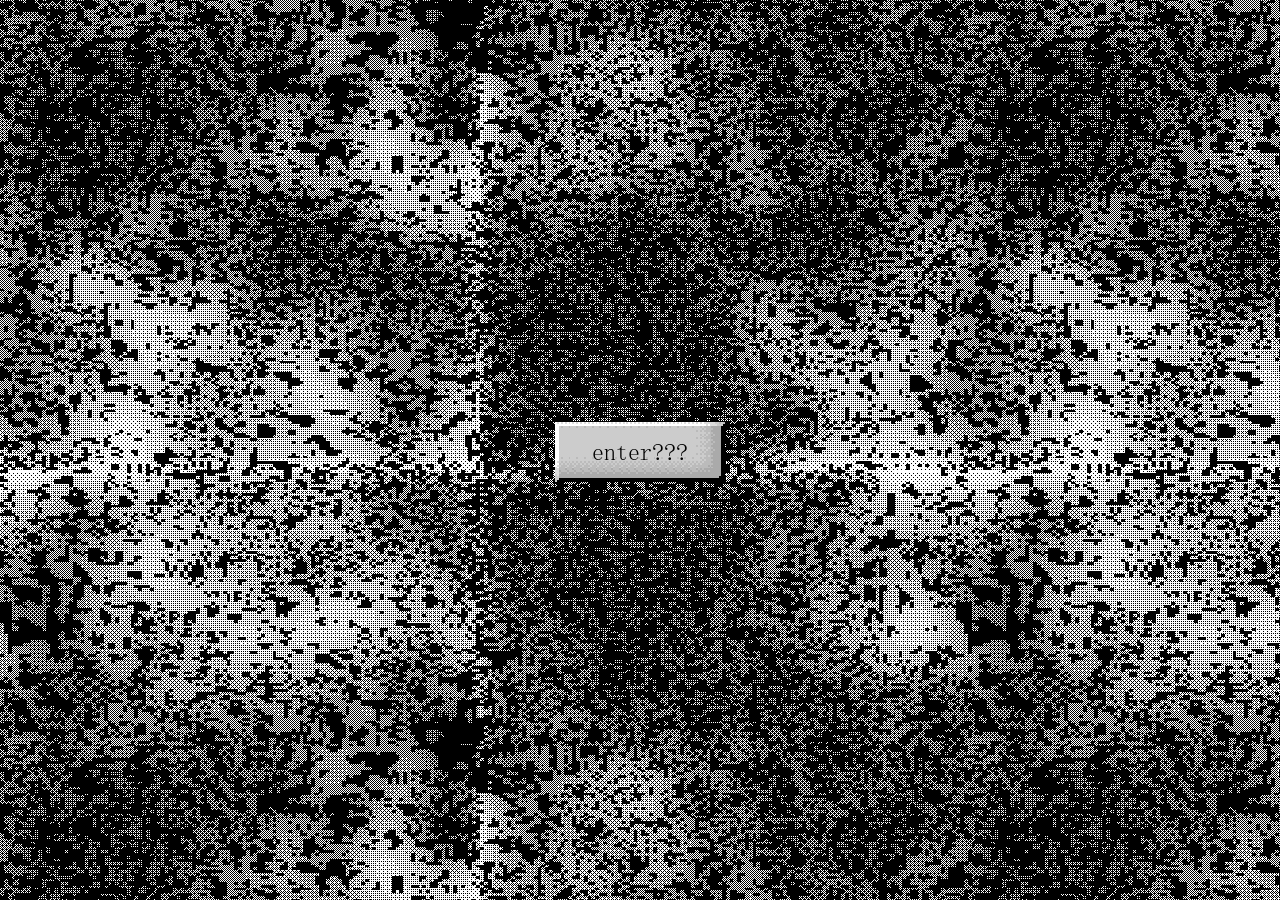
<file: index.html>
<!DOCTYPE html>
<html lang="en">


<!-- 2025-2026 - By Antz from AntzGames -->


<head>
    <meta charset="utf-8">
    <meta name="viewport" content="width=device-width, user-scalable=no, initial-scale=1.0">
    <title>myhappyhome</title>
    <style>
        body {
            touch-action: none;
            margin: 0;
            border: 0 none;
            padding: 0;
            text-align: center;
            background-color: white;  
            background-image: url(bg.png);
            display: flex;
            width: 100vw;
            height: 100vh;
            align-items: center;
            justify-content: center;
        }


            /* change the built in browser progress color */
            progress {
                accent-color: white; /* #1C77DB  */
            }


        #canvas {
            display: block;
            margin: 0;
            color: white;
            z-index: 100;
        }


        #canvas:focus {
            outline: none;
        }


        img {
            display: none;
            width: 50%;
            margin: auto;
        }


        #status-progress {
            display: none;
            margin: 0 auto;
        }
       


        #loading:hover, #loadingImage:hover{
            cursor: wait;
        }


        #loading {
            position: absolute;
            display: flex;
            flex-direction: column;
            align-items: center;
            justify-content: center;
            width: 100vw;
            height: 100vh;
        }






    </style>


    <link id='-gd-engine-icon' rel='icon' type='image/png' href='index.icon.png' />
    <link rel='apple-touch-icon' href='index.apple-touch-icon.png' />
</head>


<body>
    <canvas id="canvas">
        HTML5 canvas appears to be unsupported in the current browser.<br>
        Please try updating or use a different browser.
    </canvas>


    <noscript>
        Your browser does not support JavaScript.
    </noscript>




    <div id="loading">
        <img id="loadingImage" src="loading.png">
        <div id="status">
            <progress id="status-progress"></progress>
        </div>
    </div>












    <!--    Add other images buttons here - you are resposibly for any HTML/CSS/JS to make it look good and work.
        This is just an example. Uncomment <div> below to have a simple wishlist button forward to the steam store.
        Remember all <img> tags will be hidden initially (display:none), so you need to explicitly set them in HTML or JS code.
    -->
    <!--
    <div id="other_images">
        <a href="https://store.steampowered.com/" target="_blank" rel="noopener noreferrer">
            <img id="wishlistImage" src="wishlist_on_steam.png" style="width:10%; display:block">
        </a>
    </div>
    -->




    <script src="WTMHP.js"></script>
    <script>
        const statusOverlay = document.getElementById('status');
        const statusProgress = document.getElementById('status-progress');
        const loadingImage = document.getElementById('loadingImage');


            loadingImage.style.display = 'none'


        // This swaps the CLICKME image with the LOADING image when user clicks
            statusProgress.style.display = 'block';
            loadingImage.style.display = 'block'
            loadGame();


        function loadGame(elem) {
            // Force fullscreen - comment out if(){} statement if you dont want fullscreen
            elem = elem || document.documentElement;
            // if (!document.fullscreenElement && !document.mozFullScreenElement &&
            //  !document.webkitFullscreenElement && !document.msFullscreenElement) {
            //  if (elem.requestFullscreen) {
            //      elem.requestFullscreen();
            //  } else if (elem.msRequestFullscreen) {
            //      elem.msRequestFullscreen();
            //  } else if (elem.mozRequestFullScreen) {
            //      elem.mozRequestFullScreen();
            //  } else if (elem.webkitRequestFullscreen) {
            //      elem.webkitRequestFullscreen(Element.ALLOW_KEYBOARD_INPUT);
            //  }
            //}


            var engine = new Engine({"args":[],"canvasResizePolicy":1,"emscriptenPoolSize":8,"ensureCrossOriginIsolationHeaders":true,"executable":"WTMHP","experimentalVK":false,"fileSizes":{"WTMHP.pck":19505420,"WTMHP.wasm":37900721},"focusCanvas":true,"gdextensionLibs":[],"godotPoolSize":4});
            engine.startGame({
                'onProgress': function (current, total) {
                    if (current > 0 && total > 0) {
                        statusProgress.value = current;
                        statusProgress.max = total;
                        //console.log('Loaded ' + current + ' of ' + total);
                    } else {
                        statusProgress.removeAttribute('value');
                        statusProgress.removeAttribute('max');
                    }
                },
            }).then(() => {
                // Happens when Godot engine has started, so remove progress bar
                statusOverlay.remove();
                loadingImage.remove();
                console.log('Engine has started!');
            });;
        }
    </script>
</body>
</html>
</file>
